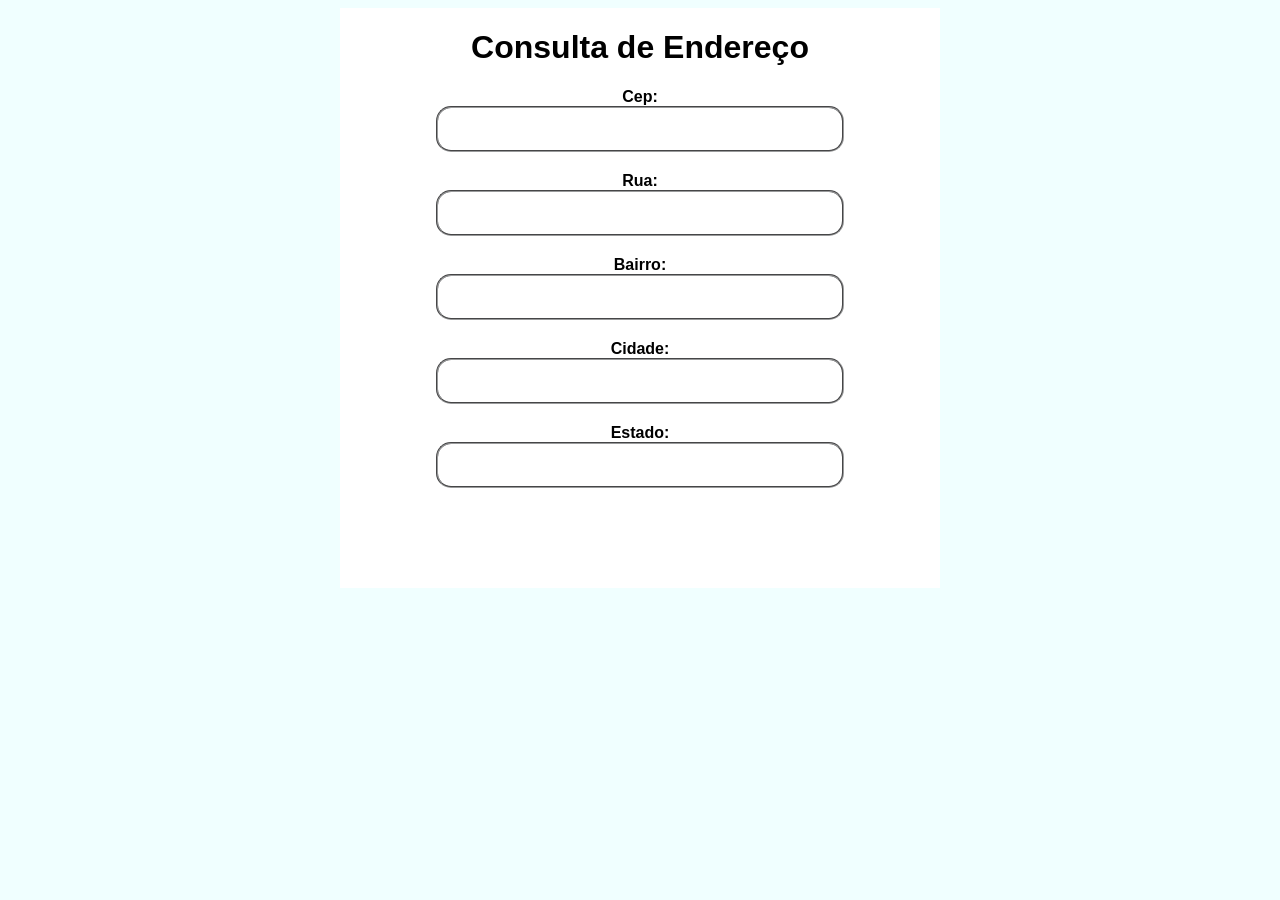
<file: index.html>
<!DOCTYPE html>
<html lang="en">

<head>
    <meta charset="UTF-8">
    <meta name="viewport" content="width=device-width, initial-scale=1.0">
    <title>Consulta cep</title>
    <link rel="stylesheet" href="style.css">
</head>

<body>



    <form method="get" action=".">
    
        <div class="campos">
            
            <h1>Consulta de Endereço</h1>
           
            <label>Cep:</label>

            <input name="cep" type="text" id="cep" value="" size="10" maxlength="9" onblur="pesquisacep(this.value);" />
            <label>Rua: </label>
            <input name="rua" type="text" id="rua" size="60" />
            <label>Bairro:</label>
            <input name="bairro" type="text" id="bairro" size="40" />
            <label>Cidade:</label>
            <input name="cidade" type="text" id="cidade" size="40" />
            <label>Estado:</label>
            <input name="uf" type="text" id="uf" size="2" />
        </div>
    </form>

    <script src="script.js"></script>
</body>

</html>
</file>
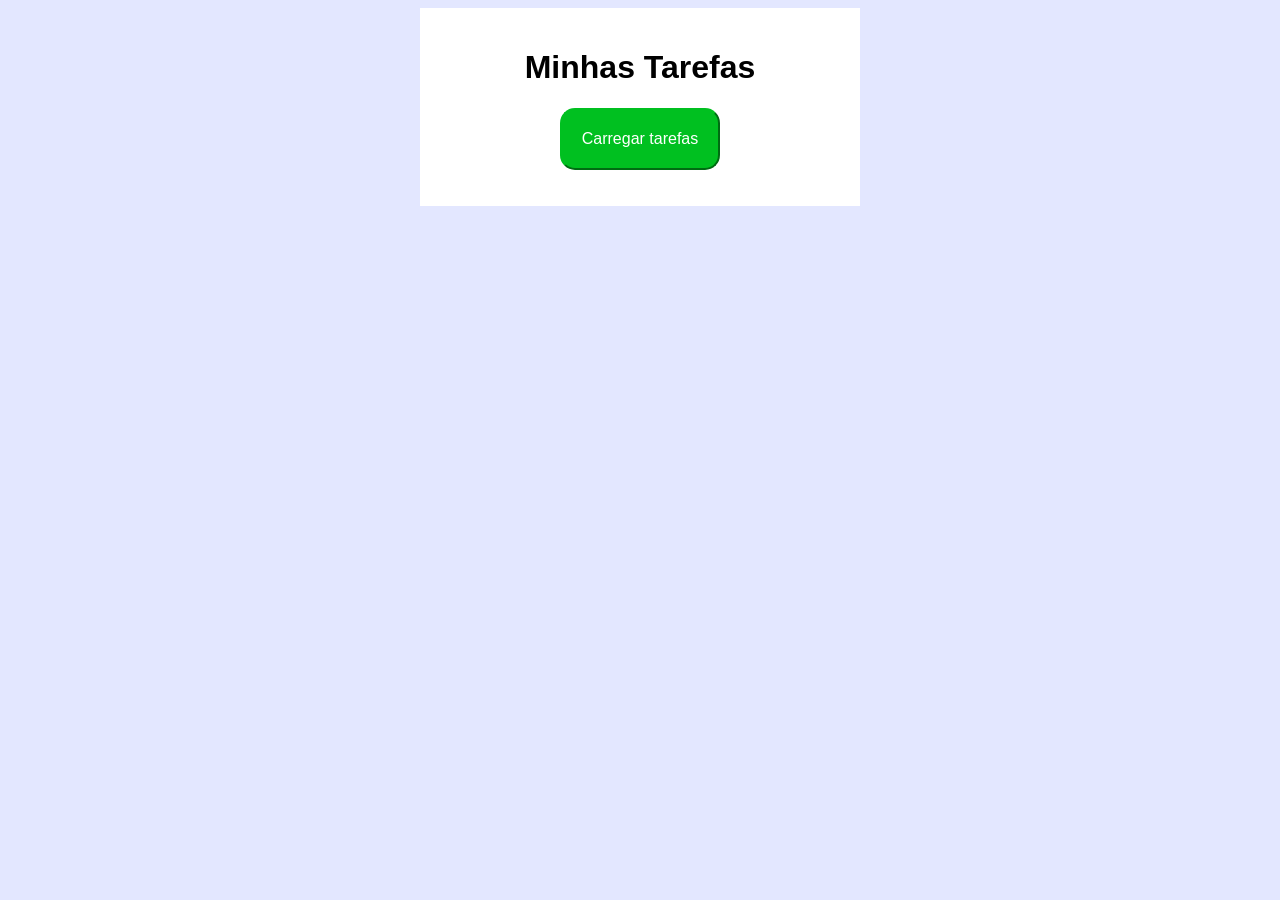
<file: ex/index.html>
<!DOCTYPE html>
<html lang="en">
<head>
    <meta charset="UTF-8">
    <meta name="viewport" content="width=device-width, initial-scale=1.0">
    <title>Fetch</title>
    <link rel="stylesheet" href="style.css">

</head>
<body>

   <div class="card">
        <div class="content">
            <h1>Minhas Tarefas</h1>
            <button id="btn-carregar">Carregar tarefas</button>
        </div>
        <div>
            <ul id="lista-tarefas"></ul>
        </div>

        <script src="script.js"></script>
   </div> 
</body>
</html>
</file>
<file: style.css>
*{
    font-family: 'Lucida Sans', 'Lucida Sans Regular', 'Lucida Grande', 'Lucida Sans Unicode', Geneva, Verdana, sans-serif  ;
    font-weight: 800;
}

.campos{
    display: flex;
    flex-direction: column;
    background-color: white;
    width: 70%;
    align-items: center;
    margin: 0 auto;
    width: 600px;
    padding-bottom: 80px;

}

input{
    width: 400px;
    border-style:groove;
    border-color: rgb(153, 154, 155);
    height: 40px;
    border-radius: 15px;
    margin-bottom: 20px;
}   

body{

    background-color: azure;
}
</file>
<file: ex/style.css>
.card{
    padding: 20px;
    height: 100%;
    width:400px;
    display: flex;
    justify-content: center;
    flex-direction: column;
    
    margin: 0 auto;
    background-color: white;
}

.content{
    display: flex;
    flex-direction: column;
    font-family: Arial, Helvetica, sans-serif;
    align-items: center;
    
}

#btn-carregar{
    padding: 20px;
    background-color: rgb(0, 192, 32);
    color: white;
    font-size: 16px;
    border-radius: 15px;
    border-color: rgb(0, 192, 32);;
}

body{
    background-color: rgb(227, 231, 255) ;

}
</file>
